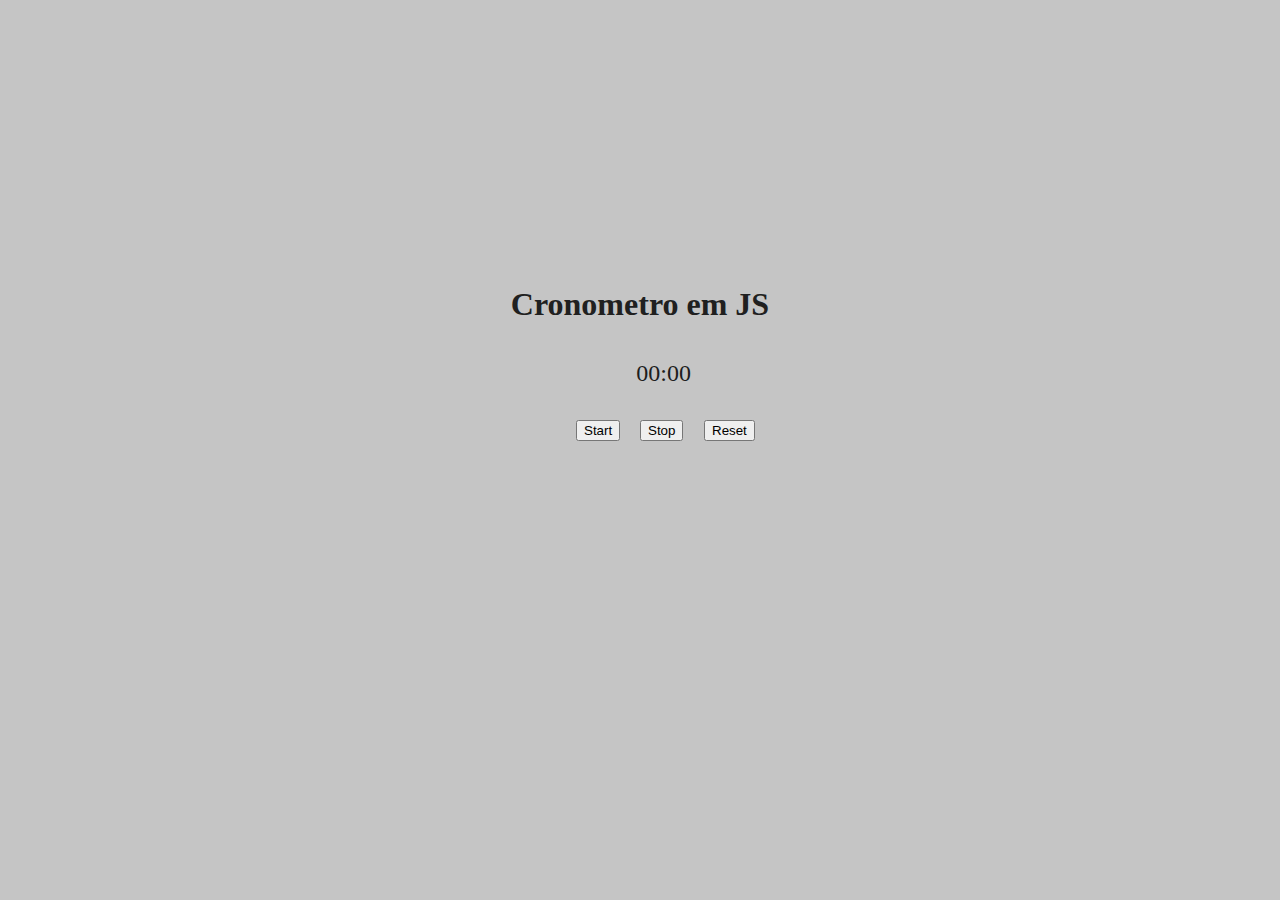
<file: praticando-01/index.html>
<!DOCTYPE html>
<html lang="en">
<head>
    <meta charset="UTF-8">
    <meta http-equiv="X-UA-Compatible" content="IE=edge">
    <meta name="viewport" content="width=device-width, initial-scale=1.0">
    <title>Cronometro</title>

    <link rel="stylesheet" href="style.css">
   
    
    
</head>
<body>  
    <h1>
        Cronometro em JS
    </h1>
        <div><span id="segundos">00</span>:<span id="dezenas">00
        </span>
            
        </div>

          <button id="button-start" class="btn-start">Start</button>
          <button id="button-stop"class="btn-stop">Stop</button>
          <Button id="button-reset"class="btn-reset">Reset</Button>
          

          <script src="main.js"></script>
          
    
</body>
</html>
</file>
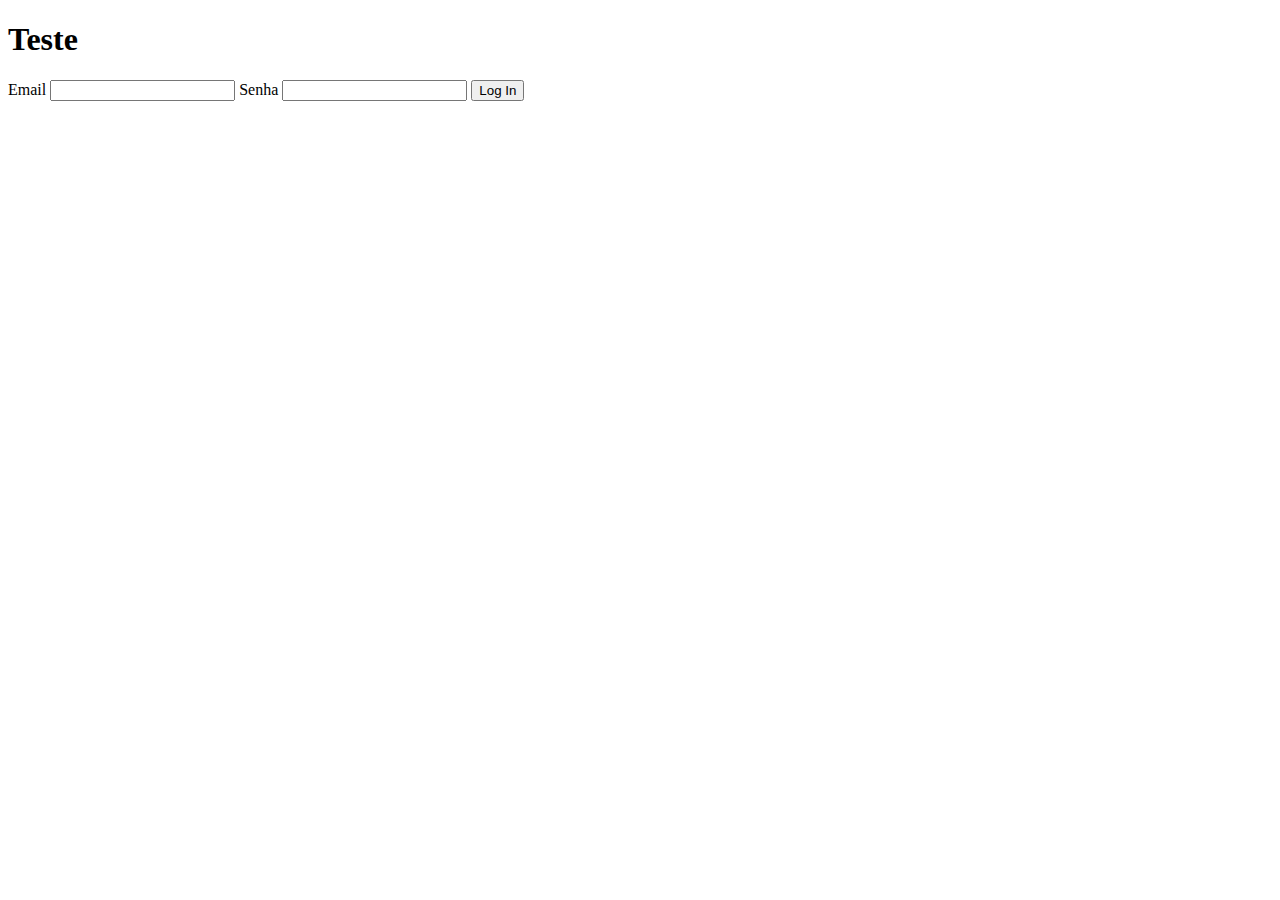
<file: praticando-02/index.html>
<!DOCTYPE html>
<html lang="pt-BR">
<head>
    <meta charset="UTF-8">
    <meta http-equiv="X-UA-Compatible" content="IE=edge">
    <meta name="viewport" content="width=device-width, initial-scale=1.0">
    <title>Document</title>
    
</head>
<body>
    <header><h1>Teste</h1></header>
    <section>
        <form action="cad.php" method="get">
            <label for="email">Email</label>
            <input type="email" name="email" id="email">
            <label for="password">Senha</label>
            <input type="password" name="passwork" id="senha">
            <button type="button">Log In
        </form>
    </section>
    <script src="script.js"></script>
</body>
</html>
</file>
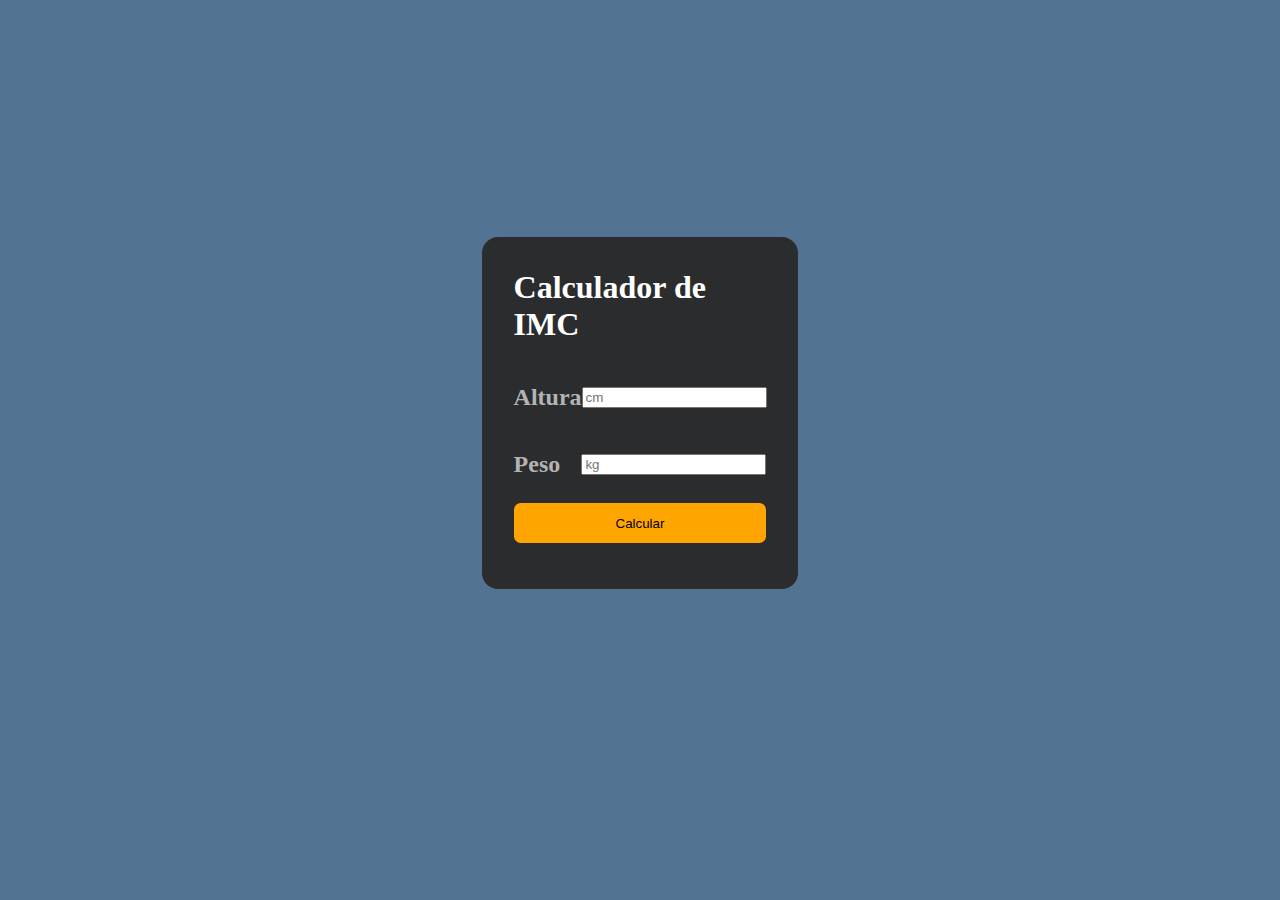
<file: praticando-04/calcularimc.html>
<!DOCTYPE html>
<html lang="en">
<head>
    <meta charset="UTF-8">
    <meta http-equiv="X-UA-Compatible" content="IE=edge">
    <meta name="viewport" content="width=device-width, initial-scale=1.0">
    <title>Calculadora de IMC</title>
    
          
    <link rel="stylesheet" href="style.css">
</head>
<body>  
    <div class="area">
        <div class="container">
            <h1>Calculador de IMC</h1>
        <div class="input_area"> <h2>Altura</h2>
            <input type="number" id="altura" placeholder="cm">
        </div>

        <div class="input_area"> <h2>Peso</h2>
            <input type="number" id="peso" placeholder="kg">
        </div>
        <button type="button" class="btn btn-warning" onclick="calcular()">Calcular</button>
            <div id="text" class="try"></div>
        </div>
    </div>
             
    <script src="imc.js"></script>
</body>
</html>
</file>
<file: praticando-01/style.css>
body{
    background-color: rgb(197, 197, 197);
}
h1{
    color: rgb(32, 32, 32);
    display: flex;
    flex-direction: column;
    align-items: center;
    justify-content: center;
    min-height: 63vh;
    
}
div{
    color: rgb(29, 29, 29);
    position: relative;
    left: 49.7%;
    top: -250px;
    font-size: x-large;

}
.btn-start{
    cursor: pointer;
    position: absolute;
    left: 45%;
    top: 420px;

}
.btn-stop{
    cursor: pointer;
    position: absolute;
    left: 50%;
    top: 420px;
}
.btn-reset{
    cursor: pointer;
    position: absolute;
    left: 55%;
    top: 420px;
}
</file>
<file: praticando-04/style.css>
body{
    background-color: rgba(1, 49, 94, 0.678);
}
h1 {
    color: white;
    margin-block-start: 0em;
}
h2{
    color: rgba(211, 211, 211, 0.829);
}
.area{
    display: flex;
    justify-content: center;
    align-items: center;
    height: 90vh;
    width: 100%;
}
.input_area {
    width: 100%;
    display: flex;
    align-items: center;
    justify-content: space-between;

}
.container{
    background-color: rgba(43, 43, 43, 0.979);
    display: flex;
    flex-direction: column;
    align-items: center;
    width: 20%;
    height: 18em;
    padding: 2em;
    border-radius: 1em;
    
    
}
button{
    background-color: orange;
    color: rgb(0, 0, 0);
    height: 3em;
    width: 100% ;
    cursor: pointer;
    border: none;
    border-radius: 0.5em;
    margin: 5px;
}
.try{
    color: white;
}
</file>
